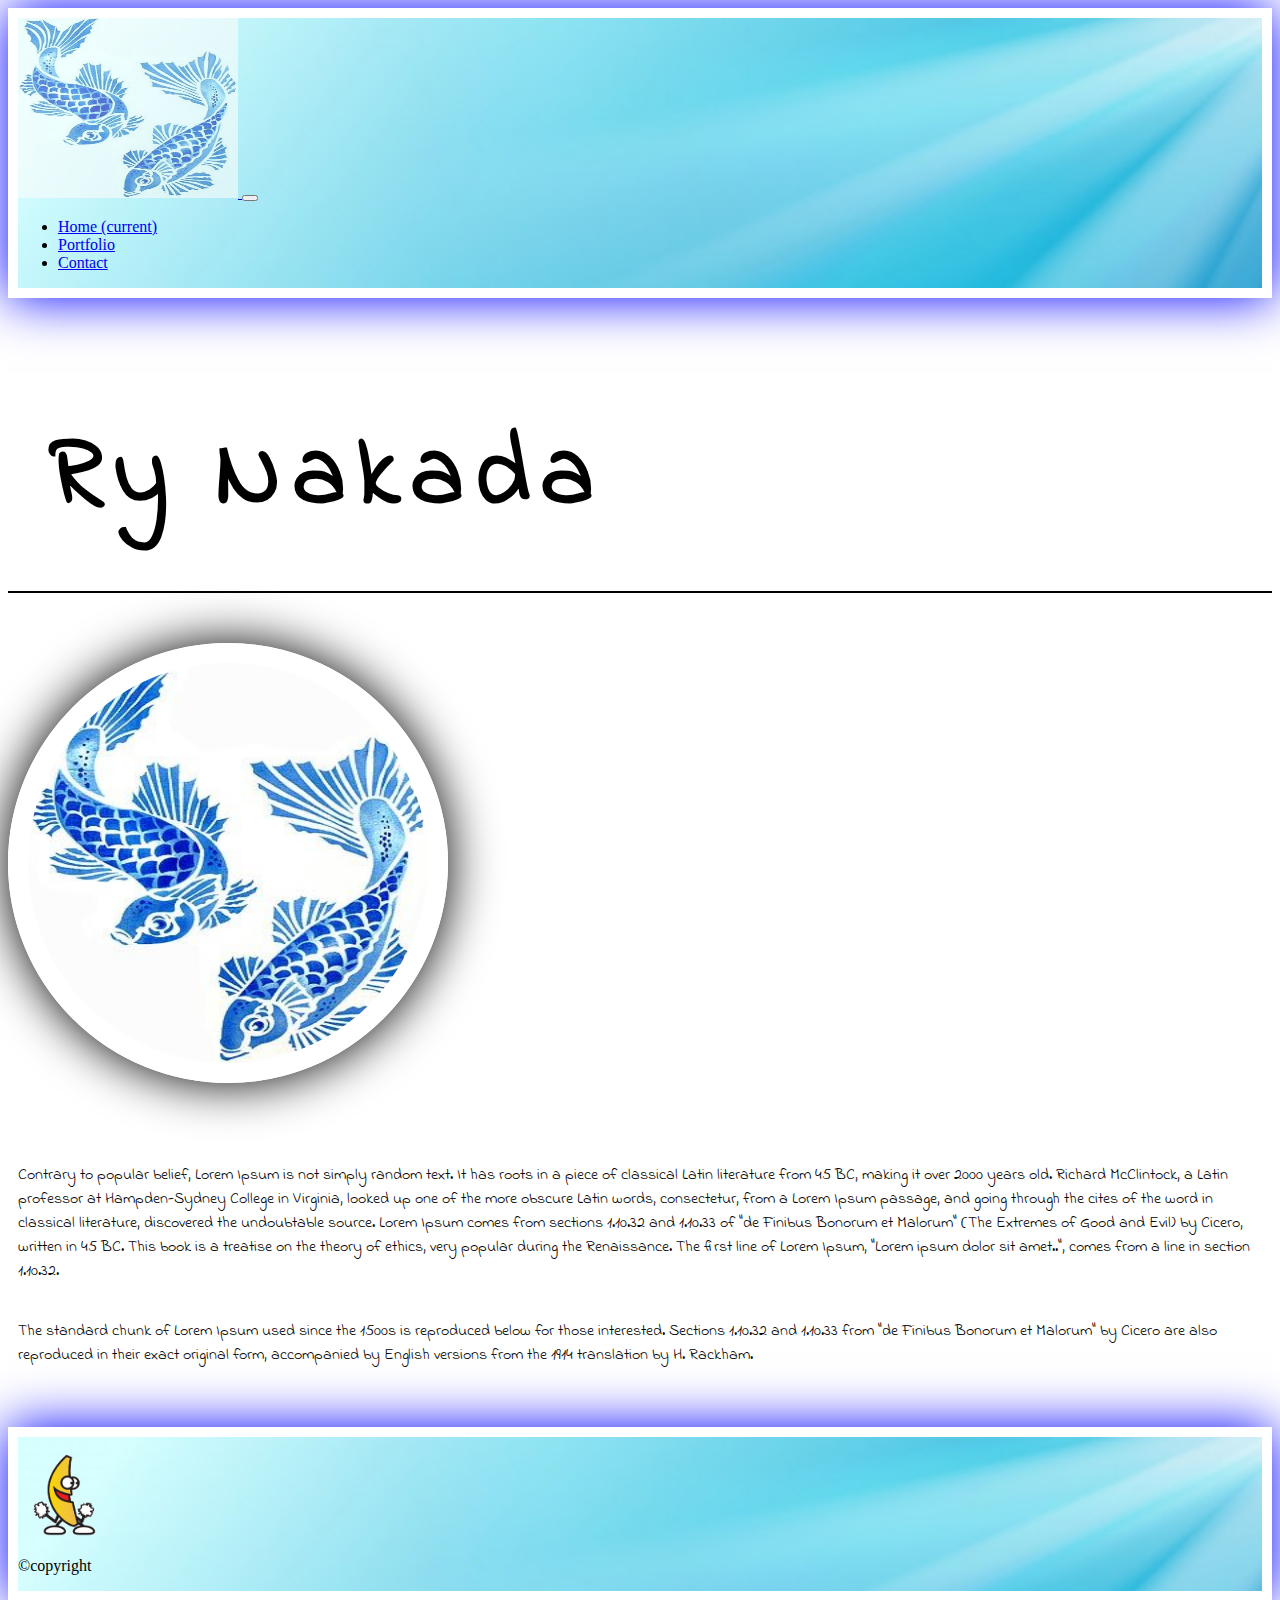
<file: index.html>
<!DOCTYPE html>
<html lang="en">

<head>
  <meta charset="utf-8">
  <meta name="viewport" content="width=device-width, initial-scale=1, shrink-to-fit=no">
  <link rel="stylesheet" href="asset/style.css">
  <link href="https://fonts.googleapis.com/css?family=Indie+Flower" rel="stylesheet">
  <link rel="stylesheet" href="https://stackpath.bootstrapcdn.com/bootstrap/4.1.3/css/bootstrap.min.css" integrity="sha384-MCw98/SFnGE8fJT3GXwEOngsV7Zt27NXFoaoApmYm81iuXoPkFOJwJ8ERdknLPMO"
    crossorigin="anonymous">
  <script src="https://code.jquery.com/jquery-3.3.1.slim.min.js" integrity="sha384-q8i/X+965DzO0rT7abK41JStQIAqVgRVzpbzo5smXKp4YfRvH+8abtTE1Pi6jizo"
    crossorigin="anonymous"></script>
  <script src="https://cdnjs.cloudflare.com/ajax/libs/popper.js/1.14.3/umd/popper.min.js" integrity="sha384-ZMP7rVo3mIykV+2+9J3UJ46jBk0WLaUAdn689aCwoqbBJiSnjAK/l8WvCWPIPm49"
    crossorigin="anonymous"></script>
  <script src="https://stackpath.bootstrapcdn.com/bootstrap/4.1.3/js/bootstrap.min.js" integrity="sha384-ChfqqxuZUCnJSK3+MXmPNIyE6ZbWh2IMqE241rYiqJxyMiZ6OW/JmZQ5stwEULTy"
    crossorigin="anonymous"></script>
  <title></title>
</head>

<body>
  <!-- Navigation -->
  <nav class="navbar navbar-expand-lg navbar-light bg-light ">
    <div class="container-fluid header-img">
      <a class="navbar-brand" href="#">
        <img class="koi-img" src="images/koiBLUE.jpg" alt="">
      </a>
      <button class="navbar-toggler" type="button" data-toggle="collapse" data-target="#navbarSupportedContent"
        aria-controls="navbarSupportedContent" aria-expanded="false" aria-label="Toggle navigation">
        <span class="navbar-toggler-icon"></span>
      </button>
      <div class="collapse navbar-collapse" id="navbarSupportedContent">
        <ul class="navbar-nav ml-auto">
          <li class="nav-item active">
            <a class="nav-link" href="index.html">Home <span class="sr-only">(current)</span></a>
          </li>
          <li class="nav-item">
            <a class="nav-link" href="portfolio.html">Portfolio</a>
          </li>
          <li class="nav-item">
            <a class="nav-link" href="contact.html">Contact</a>
          </li>
        </ul>
      </div>
    </div>
  </nav>
  <!-- Body Content -->
  <div class="container-fluid padding">
    <div class="row welcome text-center">
      <div class="col-12">
        <h1 class="name col-xs-12">Ry Nakada</h1>
        <img class="profile-img col-xs-12" src="images/koiBLUE.jpg" alt="profile image">
      </div>
      <div class="col-12">
        <p class="lead about-me">
          Contrary to popular belief, Lorem Ipsum is not simply random text. It has roots in a piece of classical Latin
          literature from 45 BC, making it over 2000 years old. Richard McClintock, a Latin professor at Hampden-Sydney
          College in Virginia, looked up one of the more obscure Latin words, consectetur, from a Lorem Ipsum passage,
          and going through the cites of the word in classical literature, discovered the undoubtable source. Lorem
          Ipsum comes from sections 1.10.32 and 1.10.33 of "de Finibus Bonorum et Malorum" (The Extremes of Good and
          Evil) by Cicero, written in 45 BC. This book is a treatise on the theory of ethics, very popular during the
          Renaissance. The first line of Lorem Ipsum, "Lorem ipsum dolor sit amet..", comes from a line in section
          1.10.32.
        </p>
        <p class="lead about-me">
          The standard chunk of Lorem Ipsum used since the 1500s is reproduced below for those interested. Sections
          1.10.32 and 1.10.33 from "de Finibus Bonorum et Malorum" by Cicero are also reproduced in their exact
          original form, accompanied by English versions from the 1914 translation by H. Rackham.
        </p>
      </div>
    </div>
  </div>
  <!-- Footer -->
  <footer>
    <div class="container-fluid padding footer-box">
      <div class="row text-center header-img">
        <div class="col-12">
          <img class="banana" src="images/banana.gif" alt="banana dancing">
        </div>
        <div class="col-12">
          <p>&copy;copyright</p>
        </div>
      </div>
    </div>
  </footer>


</body>

</html>
</file>
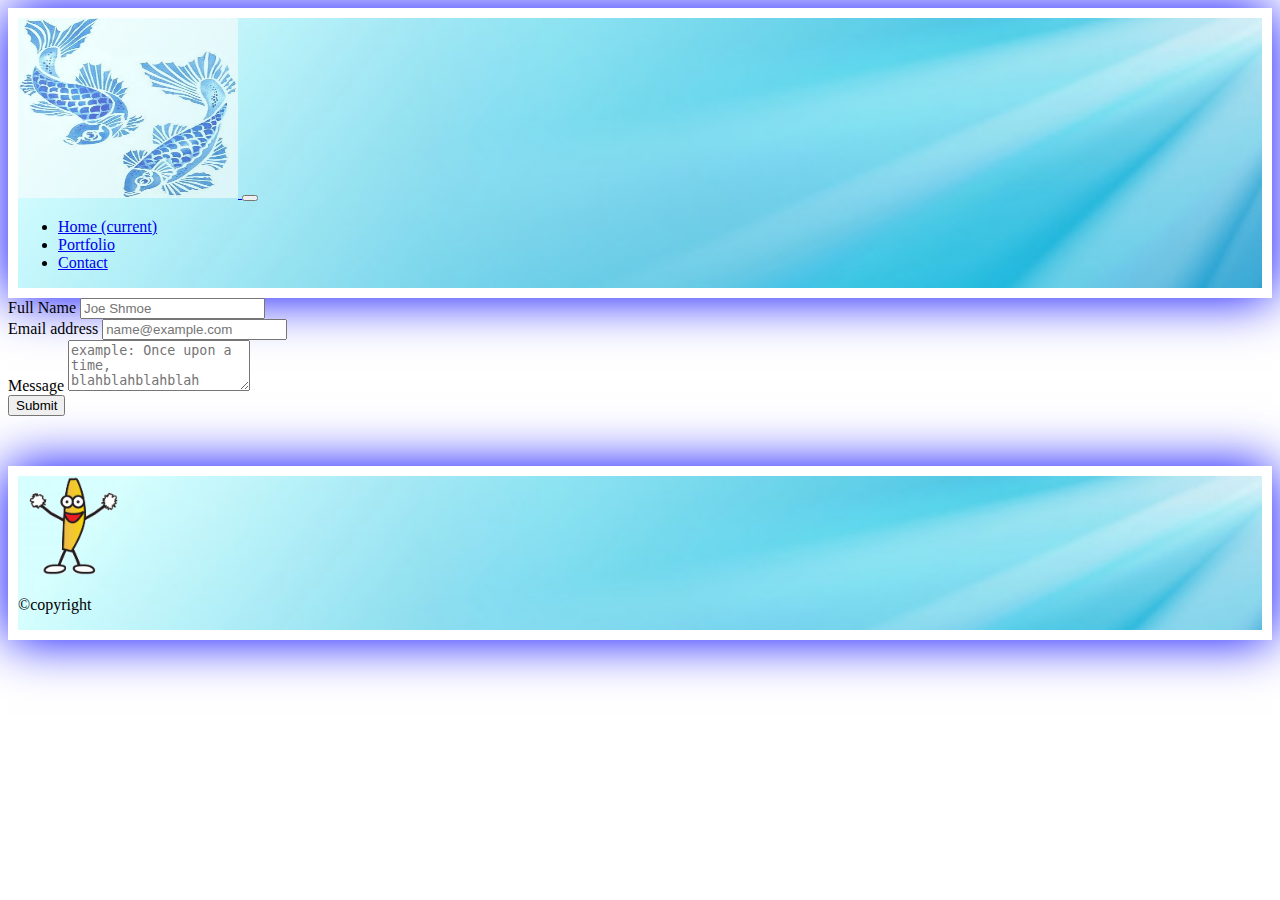
<file: contact.html>
<!DOCTYPE html>
<html lang="en">

<head>
    <meta charset="utf-8">
    <meta name="viewport" content="width=device-width, initial-scale=1, shrink-to-fit=no">
    <link rel="stylesheet" href="asset/style.css">
    <link href="https://fonts.googleapis.com/css?family=Indie+Flower" rel="stylesheet">
    <link rel="stylesheet" href="https://stackpath.bootstrapcdn.com/bootstrap/4.1.3/css/bootstrap.min.css" integrity="sha384-MCw98/SFnGE8fJT3GXwEOngsV7Zt27NXFoaoApmYm81iuXoPkFOJwJ8ERdknLPMO"
        crossorigin="anonymous">
    <script src="https://code.jquery.com/jquery-3.3.1.slim.min.js" integrity="sha384-q8i/X+965DzO0rT7abK41JStQIAqVgRVzpbzo5smXKp4YfRvH+8abtTE1Pi6jizo"
        crossorigin="anonymous"></script>
    <script src="https://cdnjs.cloudflare.com/ajax/libs/popper.js/1.14.3/umd/popper.min.js" integrity="sha384-ZMP7rVo3mIykV+2+9J3UJ46jBk0WLaUAdn689aCwoqbBJiSnjAK/l8WvCWPIPm49"
        crossorigin="anonymous"></script>
    <script src="https://stackpath.bootstrapcdn.com/bootstrap/4.1.3/js/bootstrap.min.js" integrity="sha384-ChfqqxuZUCnJSK3+MXmPNIyE6ZbWh2IMqE241rYiqJxyMiZ6OW/JmZQ5stwEULTy"
        crossorigin="anonymous"></script>
    <title></title>
</head>

<body>
    <!-- Navigation -->
    <nav class="navbar navbar-expand-lg navbar-light bg-light ">
        <div class="container-fluid header-img">
            <a class="navbar-brand" href="#">
                <img class=koi-img src="images/koiBLUE.jpg" alt="">
            </a>
            <button class="navbar-toggler" type="button" data-toggle="collapse" data-target="#navbarSupportedContent"
                aria-controls="navbarSupportedContent" aria-expanded="false" aria-label="Toggle navigation">
                <span class="navbar-toggler-icon"></span>
            </button>
            <div class="collapse navbar-collapse" id="navbarSupportedContent">
                <ul class="navbar-nav ml-auto">
                    <li class="nav-item active">
                        <a class="nav-link" href="index.html">Home <span class="sr-only">(current)</span></a>
                    </li>
                    <li class="nav-item">
                        <a class="nav-link" href="portfolio.html">Portfolio</a>
                    </li>
                    <li class="nav-item">
                        <a class="nav-link" href="contact.html">Contact</a>
                    </li>
                </ul>
            </div>
        </div>
    </nav>
    <div class="col-12 dead-col"></div>
    
    <!-- Body Content -->
    <div class="container-fluid padding">
        <form>
            <div class="row text-center">
              <div class="form-group col-12 col-xs-12">
                <label for="Name">Full Name</label>
                <input type="text" class="form-control" placeholder="Joe Shmoe">
              </div>
              <div class="form-group col-12 col-xs-12">
                <label for="exampleFormControlInput1">Email address</label>
                <input type="email" class="form-control" id="exampleFormControlInput1" placeholder="name@example.com">
              </div>
              <div class="form-group col-12 col-xs-12">
                <label for="exampleFormControlTextarea1">Message</label>
                <textarea class="form-control text-area" id="exampleFormControlTextarea1" rows="3" placeholder="example: Once upon a time, blahblahblahblah"></textarea>
              </div>
              <div class="col-12">
                <button type="submit" class="btn btn-primary">Submit</button>
              </div>
            </div>
        </form>
    </div>
    <!-- Footer -->
    <footer>
        <div class="container-fluid padding footer-box">
            <div class="row text-center header-img">
                <div class="col-12">
                    <img class="banana" src="images/banana.gif" alt="banana dancing">
                </div>
                <div class="col-12">
                    <p>&copy;copyright</p>
                </div>
            </div>
        </div>
    </footer>


</body>

</html>
</file>
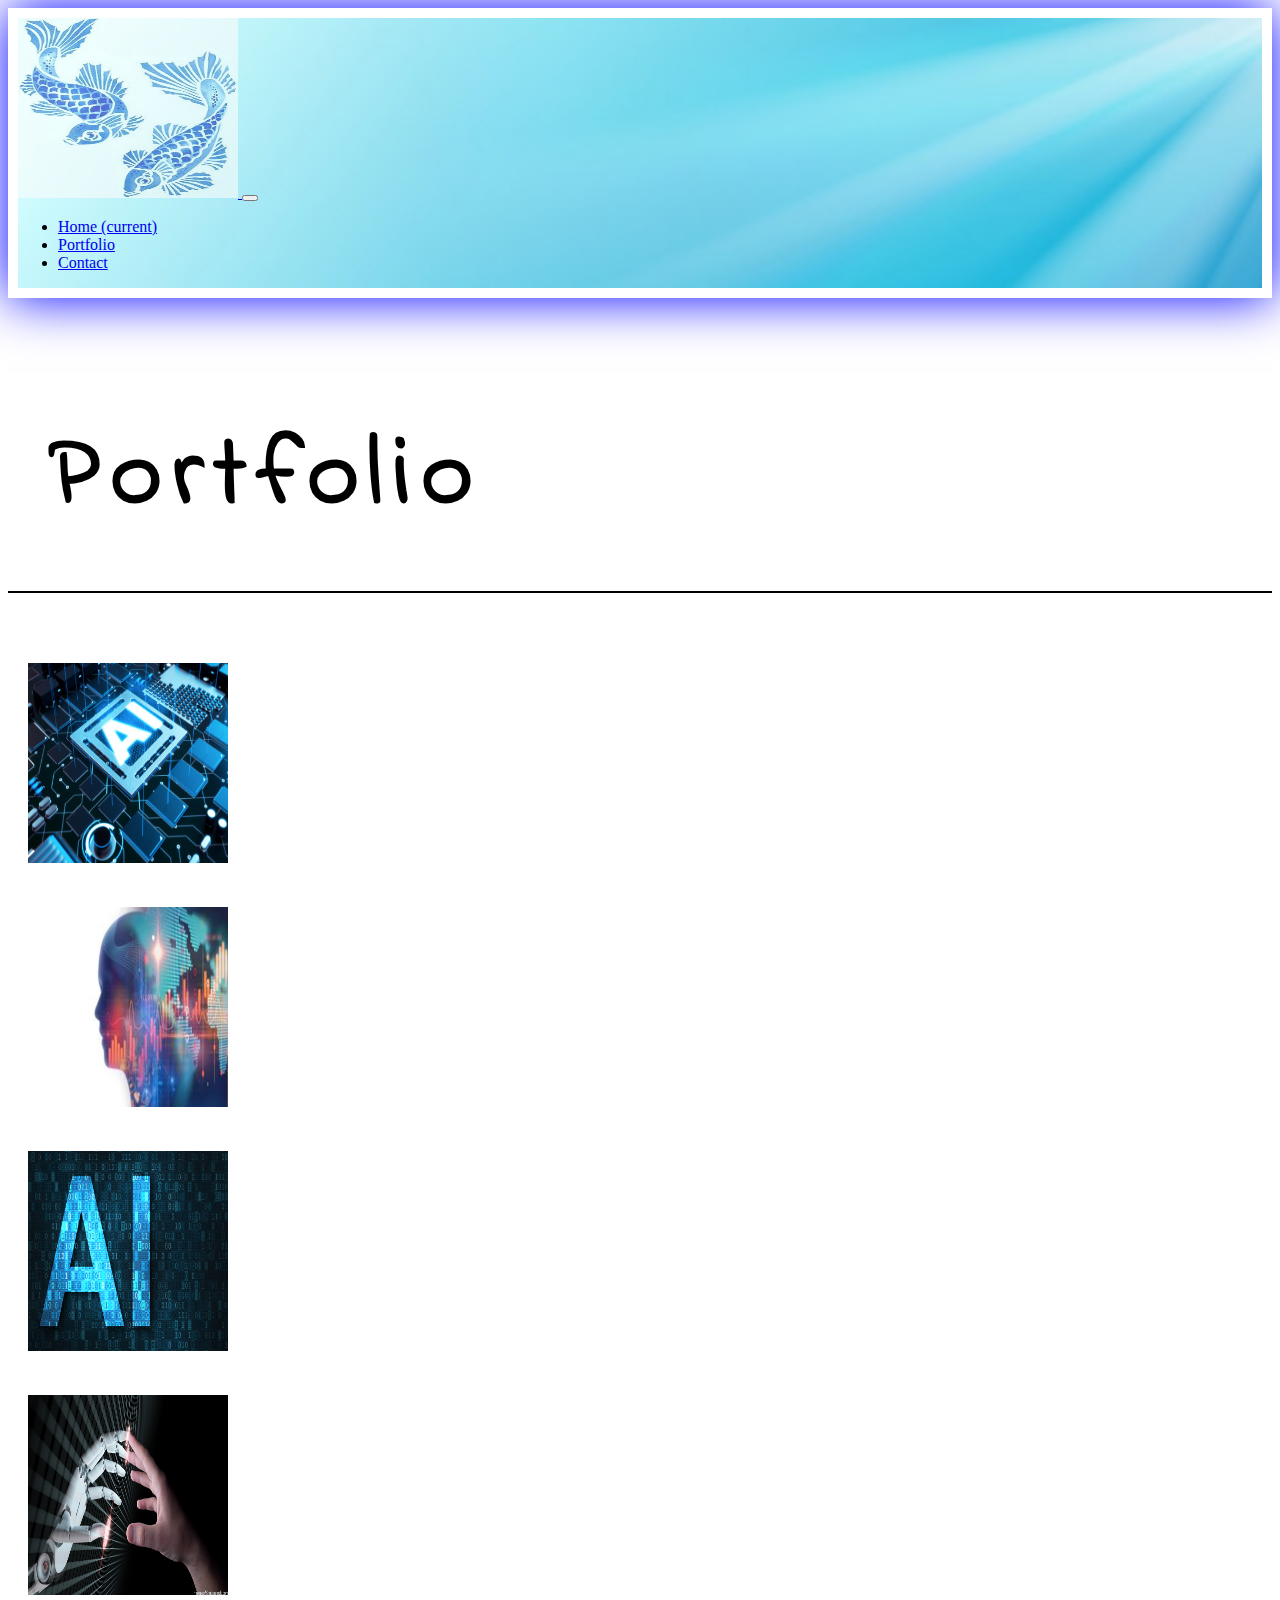
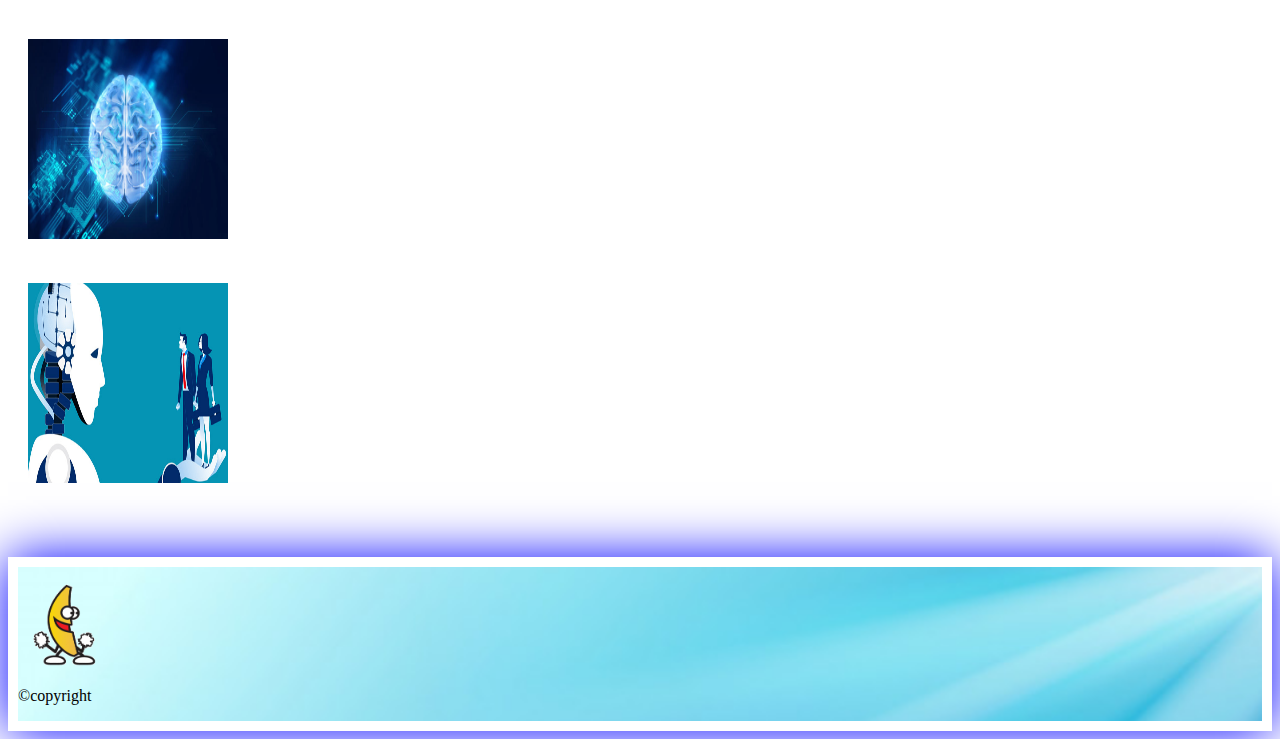
<file: portfolio.html>
<!DOCTYPE html>
<html lang="en">

<head>
    <meta charset="utf-8">
    <meta name="viewport" content="width=device-width, initial-scale=1, shrink-to-fit=no">
    <link rel="stylesheet" href="asset/style.css">
    <link href="https://fonts.googleapis.com/css?family=Indie+Flower" rel="stylesheet">
    <link rel="stylesheet" href="https://stackpath.bootstrapcdn.com/bootstrap/4.1.3/css/bootstrap.min.css" integrity="sha384-MCw98/SFnGE8fJT3GXwEOngsV7Zt27NXFoaoApmYm81iuXoPkFOJwJ8ERdknLPMO"
        crossorigin="anonymous">
    <script src="https://code.jquery.com/jquery-3.3.1.slim.min.js" integrity="sha384-q8i/X+965DzO0rT7abK41JStQIAqVgRVzpbzo5smXKp4YfRvH+8abtTE1Pi6jizo"
        crossorigin="anonymous"></script>
    <script src="https://cdnjs.cloudflare.com/ajax/libs/popper.js/1.14.3/umd/popper.min.js" integrity="sha384-ZMP7rVo3mIykV+2+9J3UJ46jBk0WLaUAdn689aCwoqbBJiSnjAK/l8WvCWPIPm49"
        crossorigin="anonymous"></script>
    <script src="https://stackpath.bootstrapcdn.com/bootstrap/4.1.3/js/bootstrap.min.js" integrity="sha384-ChfqqxuZUCnJSK3+MXmPNIyE6ZbWh2IMqE241rYiqJxyMiZ6OW/JmZQ5stwEULTy"
        crossorigin="anonymous"></script>
    <title></title>
</head>

<body>
    <!-- Navigation -->
    <nav class="navbar navbar-expand-lg navbar-light bg-light ">
        <div class="container-fluid header-img">
            <a class="navbar-brand" href="#">
                <img class="koi-img" src="images/koiBLUE.jpg" alt="">
            </a>
            <button class="navbar-toggler" type="button" data-toggle="collapse" data-target="#navbarSupportedContent"
                aria-controls="navbarSupportedContent" aria-expanded="false" aria-label="Toggle navigation">
                <span class="navbar-toggler-icon"></span>
            </button>
            <div class="collapse navbar-collapse" id="navbarSupportedContent">
                <ul class="navbar-nav ml-auto">
                    <li class="nav-item active">
                        <a class="nav-link" href="index.html">Home <span class="sr-only">(current)</span></a>
                    </li>
                    <li class="nav-item">
                        <a class="nav-link" href="portfolio.html">Portfolio</a>
                    </li>
                    <li class="nav-item">
                        <a class="nav-link" href="contact.html">Contact</a>
                    </li>
                </ul>
            </div>
        </div>
    </nav>
    <!-- Body Content -->
    <div class="container-fluid padding">
        <div class="row welcome text-center">
        <div class="col-12">
            <h1 class="name col-xs-12">Portfolio</h1>
        </div>
        <div class="col-sm-4">
            <img class="portfolio-img" src="images/ai1.jpg" alt="ai1">
        </div>
        <div class="col-sm-4">
            <img class="portfolio-img" src="images/ai2.gif" alt="ai2">
        </div>
        <div class="col-sm-4">
            <img class="portfolio-img" src="images/ai3.jpg" alt="ai3">
        </div>
        <div class="col-sm-4">
            <img class="portfolio-img" src="images/ai4.png" alt="ai4">
        </div>
        <div class="col-sm-4">
            <img class="portfolio-img" src="images/ai5.jpg" alt="ai5">
        </div>
        <div class="col-sm-4">
            <img class="portfolio-img" src="images/ai6.png" alt="ai6">
        </div>
        </div>
    </div>
    <!-- Footer -->
    <footer>
        <div class="container-fluid padding footer-box">
            <div class="row text-center header-img">
                <div class="col-12">
                    <img class="banana" src="images/banana.gif" alt="banana dancing">
                </div>
                <div class="col-12">
                    <p>&copy;copyright</p>
                </div>
            </div>
        </div>
    </footer>


</body>

</html>
</file>
<file: asset/style.css>
/*
==========
Header
==========
*/

.background-img {
    background-image: url(../images/koi-carp.jpg);
    background-repeat: no-repeat;
    background-size: cover;
}

.header-img {
    background-image: url(../images/waterBackground.jpg);
    background-repeat: no-repeat;
    background-size: cover;
    border: 10px solid white;
    box-shadow: 0 0 50px blue;  
}

.koi-img {
    width: 220px;
    height: 180px;
    opacity: .6;
}

/*
==========
footer
==========
*/

.footer-box {
    background: white;
    margin-top: 50px;
}

.banana {
    height: 100px;
    width: 100px;
}

.copyright {
    text-align: center;
    position: relative;
    top: 25px;
}

/*
==========
Homepage page
==========
*/

.name {
    font-family: 'Indie Flower', cursive; 
    font-size: 100px;
    color: black;
    font-weight: bold;
    letter-spacing: 10px;
    border-bottom: 2px solid black;
    padding: 40px;
    margin-bottom: 50px;
}

.profile-img {
    border-radius: 50%;
    padding: 10px;
    width: 500px;
    height: 500px;
    border: 10px solid white;
    margin-bottom: 50px;
}

.about-me {
    font-family: 'Indie Flower', cursive; 
    padding: 10px;
}

/*
==========
Portfolio page
==========
*/

.portfolio-img {
    width: 200px;
    height: 200px;
    padding: 20px;
}

@media (min-width: 200px) {
    .name {
        font-family: 'Indie Flower', cursive; 
        font-size: 50px;
        color: black;
        font-weight: bold;
        letter-spacing: 10px;
        border-bottom: 2px solid black;
        padding: 40px;
        margin-bottom: 50px;
    }

    .profile-img {
        border-radius: 50%;
        padding: 10px;
        width: 250px;
        height: 250px;
        border: 10px solid white;
        box-shadow: 0 0 50px black;
        margin-bottom: 50px;
    }

    .koi-img {
        width: 180px;
        height: 140px;
        opacity: .6;
    }
}

@media (min-width: 600px) {
    .name {
        font-family: 'Indie Flower', cursive; 
        font-size: 100px;
        color: black;
        font-weight: bold;
        letter-spacing: 10px;
        border-bottom: 2px solid black;
        padding: 40px;
        margin-bottom: 50px;
    }

    .profile-img {
        border-radius: 50%;
        padding: 10px;
        width: 400px;
        height: 400px;
        border: 10px solid white;
        box-shadow: 0 0 50px black;
        margin-bottom: 50px;
    }

    .koi-img {
        width: 220px;
        height: 180px;
        opacity: .6;
    }
  }

.aiai {
    width: 100%;
    height: auto;
}

/*
==========
Contact page
==========
*/
</file>
